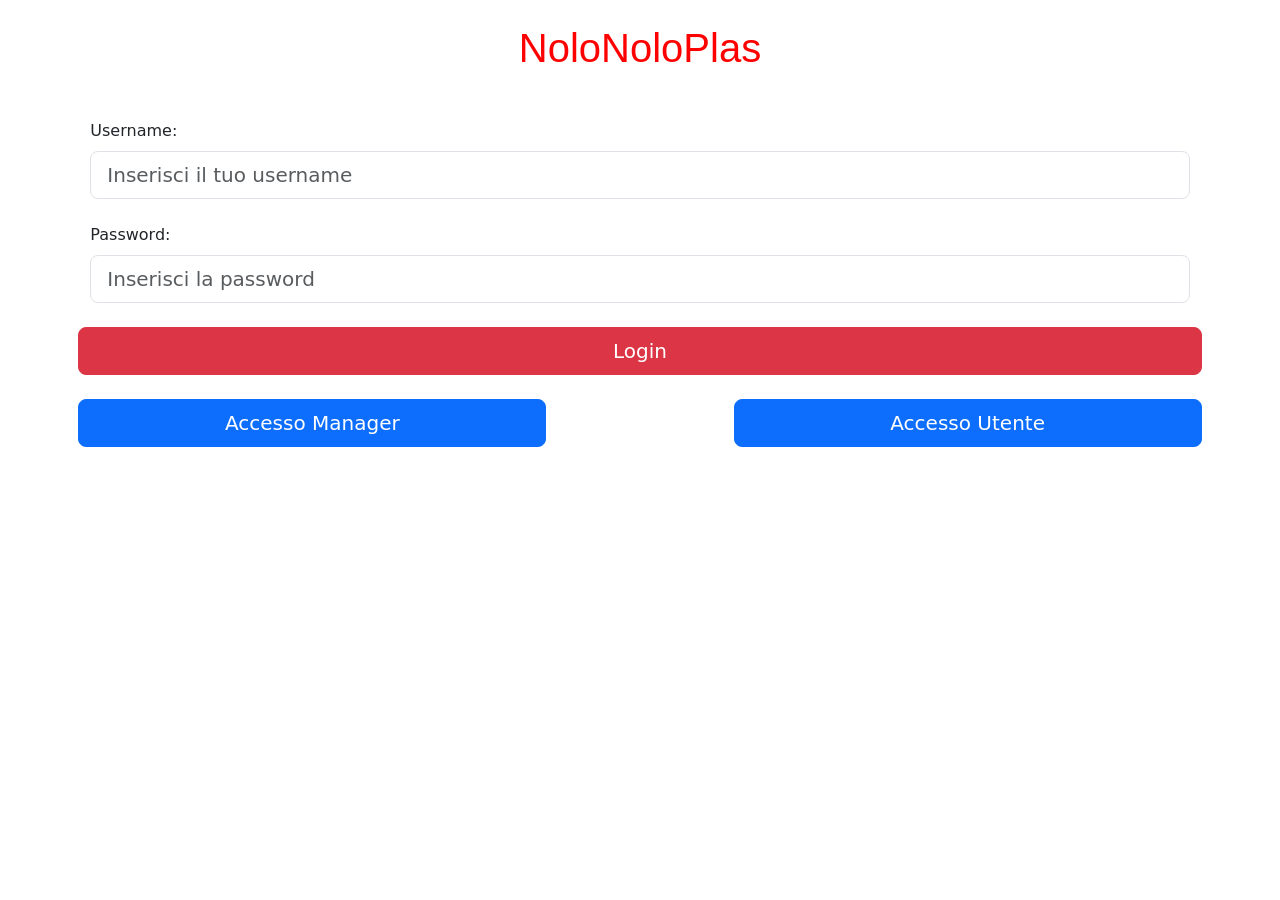
<file: back-office/index.html>
<!DOCTYPE html>
<html lang="en">
<head>
    <meta charset="UTF-8">
    <meta http-equiv="X-UA-Compatible" content="IE=edge">
    <meta name="viewport" content="width=device-width, initial-scale=1.0">
    <script src="https://ajax.googleapis.com/ajax/libs/jquery/3.5.1/jquery.min.js"></script>
    <script src="utilities.js"></script>
    <script src="loginReady.js"></script>
    <script src="login.js"></script>
    <link href="https://cdn.jsdelivr.net/npm/bootstrap@5.0.2/dist/css/bootstrap.min.css" rel="stylesheet" integrity="sha384-EVSTQN3/azprG1Anm3QDgpJLIm9Nao0Yz1ztcQTwFspd3yD65VohhpuuCOmLASjC" crossorigin="anonymous">
    <script src="https://cdn.jsdelivr.net/npm/bootstrap@5.0.2/dist/js/bootstrap.bundle.min.js" integrity="sha384-MrcW6ZMFYlzcLA8Nl+NtUVF0sA7MsXsP1UyJoMp4YLEuNSfAP+JcXn/tWtIaxVXM" crossorigin="anonymous"></script>
    <link rel="icon" href="favicon.ico?any=param">
    <link href="utilitystylesheet.css" rel="stylesheet">
    <title>Login</title>
</head>
<body>
    <div class="d-flex flex-row justify-content-center mt-4"><h1 id="titolo">NoloNoloPlas</h1></div>
    <div class="d-flex flex-row justify-content-center align-items-center" style="height: 45vh;">
        <form id = "loginForm" action="#">
            <div class="row">
                <div class="form-outline col-12 mb-4">
                    <label for="user" class="form-label">Username:</label>
                    <input type="text" id="user" name="user" class="form-control form-control-lg" placeholder="Inserisci il tuo username" required aria-required="true">
                </div>
                <div class="form-outline col-12 mb-4">
                    <label for="password" class="form-label">Password:</label>
                    <input type="password" id="password" name="password" class="form-control form-control-lg" placeholder="Inserisci la password" required aria-required="true">
                </div>
                <input type="button" class="btn btn-danger btn-lg col-12" id="login" value="Login" onclick="signin()">
                <input type="button" class="btn btn-primary btn-lg col-12 col-sm-5 mt-4" id="accessomanager" value="Accesso Manager" onclick="redirect('https://site202129.tw.cs.unibo.it/dashboard/')">
                <div class="col-0 col-sm-2"></div>
                <input type="button" class="btn btn-primary btn-lg col-12 col-sm-5 mt-4" id="accessoutente" value="Accesso Utente" onclick="redirect('https://site202129.tw.cs.unibo.it/home/')">
            </div>
        </form>
    </div>
    <div id="warning"></div>
</div>
</body>
</html>
</file>
<file: back-office/utilitystylesheet.css>
.fixedHeightButton {
    height: 50px;
}

.fixedHeightDate{
    height: 35px;
}

.fixedHeightButton2 {
    height: 46px;
}

.fixedWidthButton{
    width: 50%;
}

.fixedWidthForm{
    width: 33vw;
}

#message{
    height: 35px;
}

#titolo{
    font-family: “Helvetica Neue”, Helvetica, Arial, sans-serif;
    color: red;
}

.card{
    max-width: 325px;  
    height: 700px;
    box-shadow: 10px 10px 5px #DEDEDE;  
    overflow-y: auto;
    overflow-x: hidden;
}

.card img{
    height: 250px;
}

#username{
    text-align: center;
    font-size: 35px;
}


#warning{
    text-align: center;
}
</file>
<file: back-office/modifica.css>
.form-control::placeholder { 
    color: gray;
    opacity: 1; 
    font-weight: lighter;
}

.wrapper{
    max-width: 400px;
}
</file>
